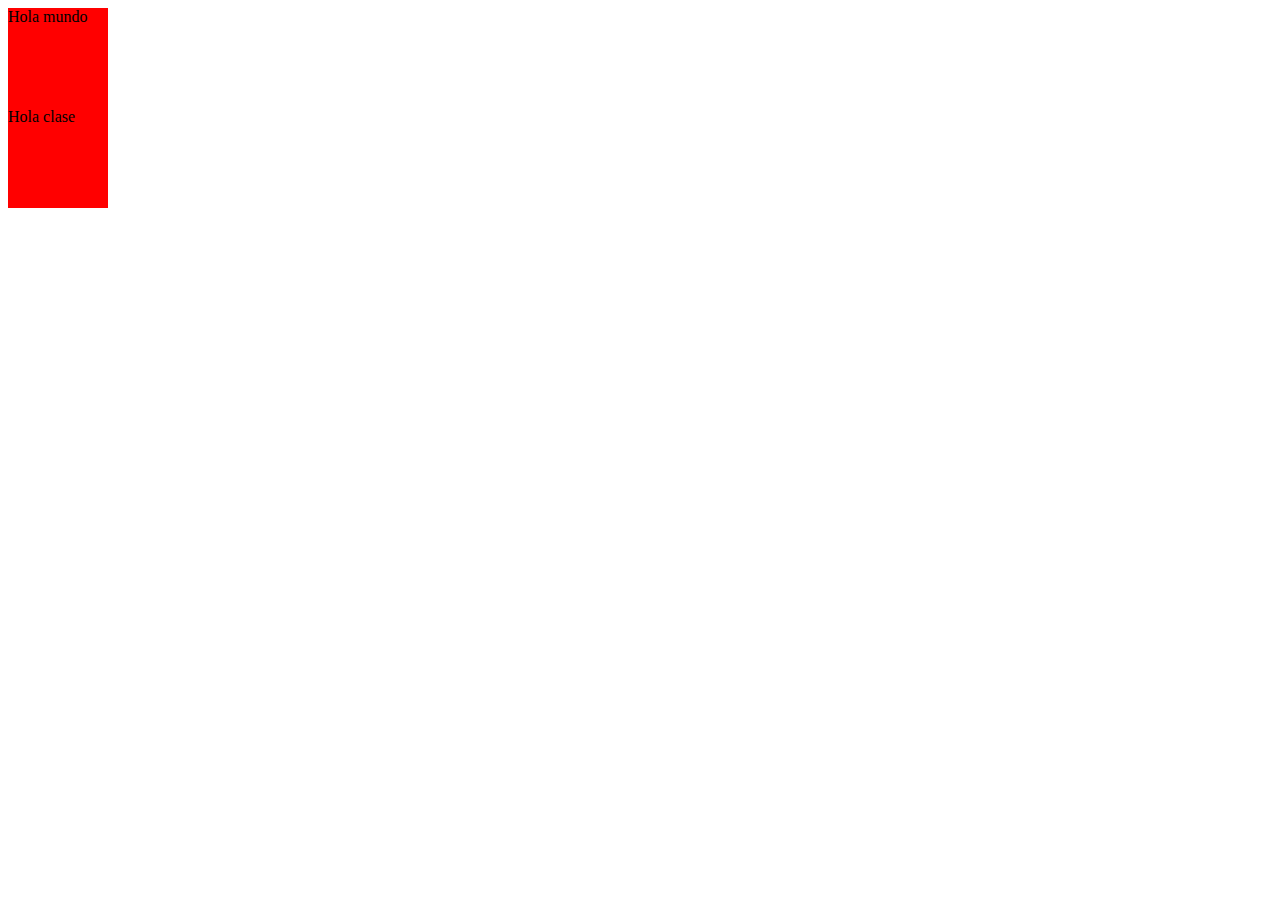
<file: Taller_front_end/punto10/index.html>
<!DOCTYPE html>
<html lang="en">
  <head>
    <meta charset="UTF-8" />
    <meta name="viewport" content="width=device-width, initial-scale=1.0" />
    <title>Document</title>
  </head>
  <style>
    div {
      width: 100px;
      height: 100px;
      position: relative;
      background-color: red;
      animation-name: example;
      animation-duration: 2s;
      animation-iteration-count: infinite;
    }
    @keyframes example {
      0% {
        background-color: red;
        left: 0px;
      }
      50% {
        background-color: yellow;
        left: 200px;
      }
      100% {
        background-color: red;
        left: 0px;
      }
    }
    /*second animation*/
    #div2 {
      width: 100px;
      height: 100px;
      position: relative;
      background-color: red;
      animation-name: example;
      animation-duration: 4s;
      animation-iteration-count: infinite;
      animation-direction: alternate;
    }
    @keyframes example {
      0% {
        background-color: red;
        left: 0px;
        top: 0px;
      }
      25% {
        background-color: blue;
        left: 0px;
        top: 200px;
      }
      50% {
        background-color: green;
        left: 200px;
        top: 200px;
      }
      75% {
        background-color: yellow;
        left: 200px;
        top: 0px;
      }
      100% {
        background-color: red;
        left: 0px;
        top: 0px;
      }
    }
  </style>
  <body>
    <div>Hola mundo</div>
    <div id="div2">Hola clase</div>
  </body>
</html>
</file>
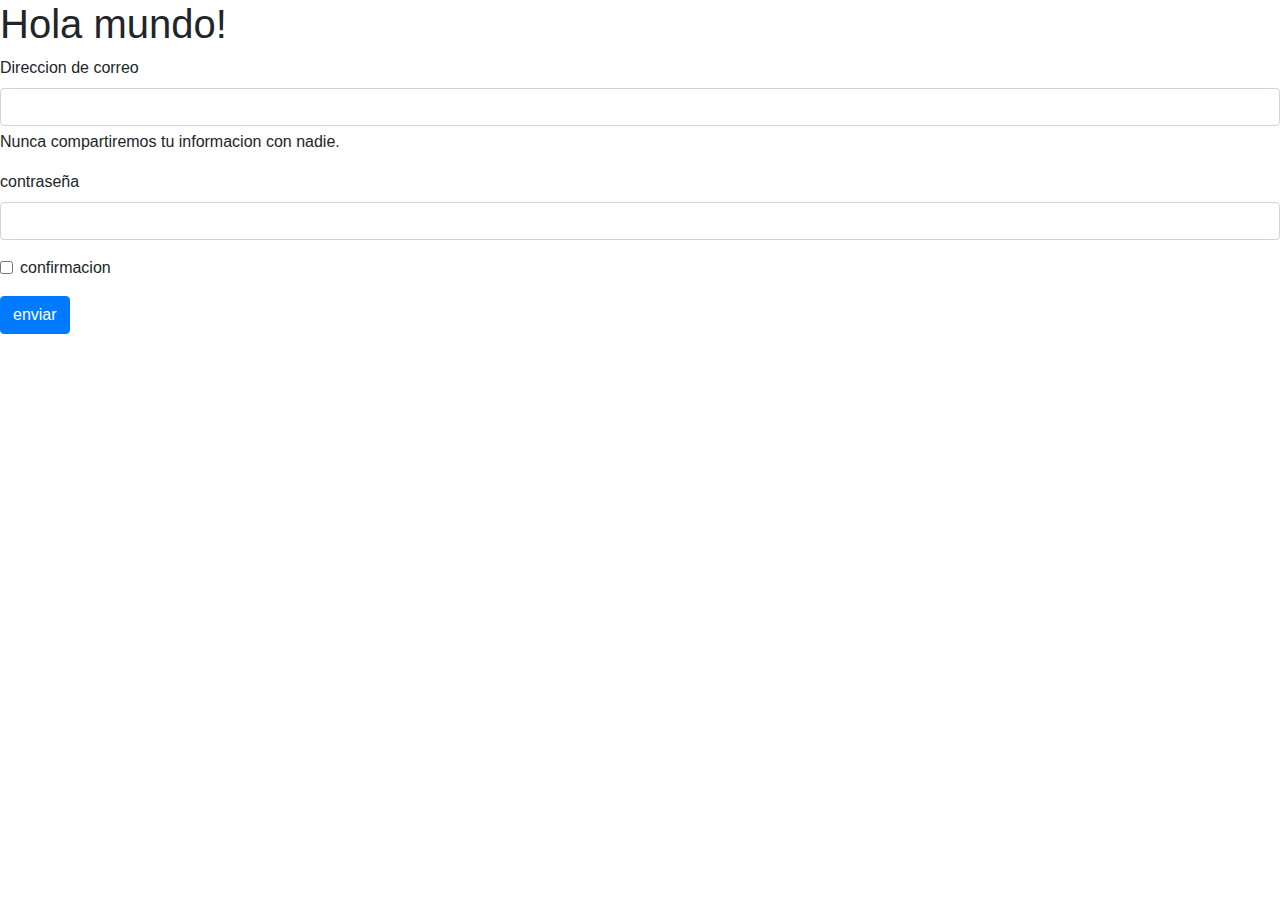
<file: Taller_front_end/punto11/index.html>
<!DOCTYPE html>
<html lang="en">
  <head>
    <!-- Required meta tags -->
    <meta charset="utf-8" />
    <meta
      name="viewport"
      content="width=device-width, initial-scale=1, shrink-to-fit=no"
    />
    <!-- Bootstrap CSS -->
    <link
      rel="stylesheet"
      href="https://cdn.jsdelivr.net/npm/bootstrap@4.0.0/dist/css/bootstrap.min.css"
      integrity="sha384-
Gn5384xqQ1aoWXA+058RXPxPg6fy4IWvTNh0E263XmFcJlSAwiGgFAW/dAiS6JXm"
      crossorigin="anonymous"
    />
    <title>Hola mundo!</title>
  </head>
  <body>
    <h1>Hola mundo!</h1>
    <!-- Optional JavaScript -->
    <!-- jQuery first, then Popper.js, then Bootstrap JS -->
    <script
      src="https://code.jquery.com/jquery-3.2.1.slim.min.js"
      integrity="sha384-
KJ3o2DKtIkvYIK3UENzmM7KCkRr/rE9/Qpg6aAZGJwFDMVNA/GpGFF93hXpG5KkN"
      crossorigin="anonymous"
    ></script>
    <script
      src="https://cdn.jsdelivr.net/npm/popper.js@1.12.9/dist/umd/popper.min.js"
      integrity="sha384-
ApNbgh9B+Y1QKtv3Rn7W3mgPxhU9K/ScQsAP7hUibX39j7fakFPskvXusvfa0b4Q"
      crossorigin="anonymous"
    ></script>
    <script
      src="https://cdn.jsdelivr.net/npm/bootstrap@4.0.0/dist/js/bootstrap.min.js"
      integrity="sha384-
JZR6Spejh4U02d8jOt6vLEHfe/JQGiRRSQQxSfFWpi1MquVdAyjUar5+76PVCmYl"
      crossorigin="anonymous"
    ></script>
    <form>
      <div class="mb-3">
        <label for="exampleInputEmail1" class="form-label"
          >Direccion de correo</label
        >
        <input
          type="email"
          class="form-control"
          id="exampleInputEmail1"
          ariadescribedby="emailHelp"
        />
        <div id="emailHelp" class="form-text">
          Nunca compartiremos tu informacion con nadie.
        </div>
      </div>
      <div class="mb-3">
        <label for="exampleInputPassword1" class="form-label">contraseña</label>
        <input
          type="password"
          class="form-control"
          id="exampleInputPassword1"
        />
      </div>
      <div class="mb-3 form-check">
        <input type="checkbox" class="form-check-input" id="exampleCheck1" />
        <label class="form-check-label" for="exampleCheck1">confirmacion</label>
      </div>
      <button type="submit" class="btn btn-primary">enviar</button>
    </form>
  </body>
</html>
</file>
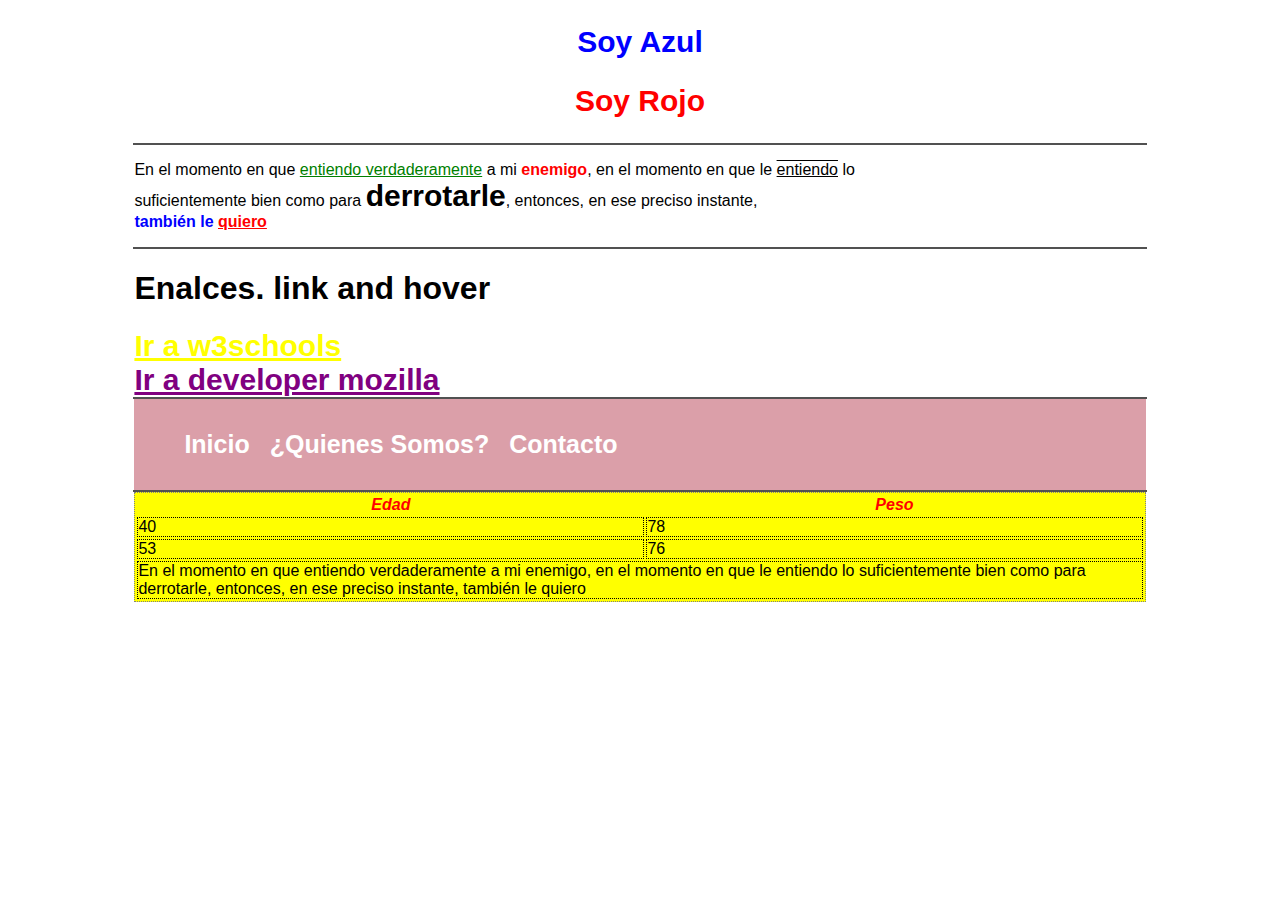
<file: Taller_front_end/puntos4-8/index.html>
<!DOCTYPE html>
<html lang="en">
<head>
  <meta charset="UTF-8">
  <meta name="viewport" content="width=device-width, initial-scale=1.0">
  <link rel="stylesheet" href="../puntos4-8/css/style.css">
  <title>Solucion cuestionario Front_end</title>
</head>
<body>
  <section id="punto4">
        <h2 class="azul">Soy Azul</h2>
        <h2 class="rojo">Soy Rojo</h2>
    </section>
    <hr>
    <section id="punto5">
        <p>En el momento en que <span class="p1">entiendo verdaderamente</span> a mi <span class="p2">enemigo</span>,
            en el momento en que le <span class="p3">entiendo</span> lo <br> suficientemente bien como para
            <span class="p4">derrotarle</span>, entonces, en ese preciso instante, <br> <span class="p5">también le</span> <span class="p6">quiero</span>
        </p>
    </section>
    <hr>
    <section id="punto6">
        <h1>Enalces. link and hover</h1>
        <a class="dev1" href="https://www.w3schools.com" target="_blank">Ir a w3schools</a>
        <br>
        <a class="dev2" href="https://developer.mozilla.org/en-US/" target="_blank">Ir a developer mozilla</a>
    </section>
    <hr>
    <section id="punto7">
       <nav>
            <ul>
                <li>
                    <i>Inicio</i>
                </li>
                <li>
                    <i>¿Quienes Somos?</i>
                </li>
                <li>
                    <i>Contacto</i>
                </li>
            </ul>
       </nav>
    </section>
    <hr>
    <section id="punto8">
        <table>
            <thead>
                <tr>
                    <th>Edad</th>
                    <th>Peso</th>
                </tr>
                <tbody>
                    <tr>
                        <td>40</td>
                        <td>78</td>
                    </tr>
                    <tr>
                        <td>53</td>
                        <td>76</td>
                    </tr>
                    <tr>
                        <td colspan="2">En el momento en que entiendo verdaderamente a mi enemigo,
                            en el momento en que le entiendo lo suficientemente bien como para
                            derrotarle, entonces, en ese preciso instante, también le quiero
                        </td>
                    </tr>
                </tbody>
            </thead>
        </table>
    </section>
</body>
</html>
</file>
<file: Taller_front_end/puntos4-8/css/style.css>
* {
  font-family: Arial, Helvetica, sans-serif;
}
hr {
  width: 80%;
  margin: auto;
  border: 1px solid rgb(81, 81, 81);
}
section {
  width: 80%;
  height: auto;
  margin: auto;
}
.azul {
  color: blue;
}
.rojo {
  color: red;
}
#punto4 h2 {
  text-align: center;
  font-size: 30px;
  font-weight: bold;
}
#punto5 .p1 {
  color: green;
  text-decoration: underline;
}
#punto5 .p2 {
  color: red;
  font-weight: bold;
}
#punto5 .p3 {
  text-decoration: overline underline;
}
#punto5 .p4 {
  font-weight: bold;
  font-size: 30px;
}
#punto5 .p5 {
  font-weight: bold;
  color: blue;
}
#punto5 .p6 {
  font-weight: bold;
  color: red;
  text-decoration: underline;
}
#punto6 .dev1 {
  font-size: 30px;
  text-decoration: underline;
  color: yellow;
  font-weight: bold;
}
#punto6 .dev1:hover {
  color: black;
}
#punto6 .dev2 {
  font-size: 30px;
  text-decoration: underline;
  color: purple;
  font-weight: bold;
}
#punto6 .dev2:hover {
  color: chocolate;
}
#punto7 nav {
  background-color: rgb(219, 159, 169);
}
#punto7 ul {
  display: inline-flex;
}
#punto7 li {
  padding: 15px 10px;
  list-style: none;
}
#punto7 li:hover {
  background-color: blue;
}
#punto7 i {
  font-weight: bold;
  font-style: normal;
  font-size: 25px;
  color: white;
}
#punto8 table {
  background-color: yellow;
  border: 1px dotted gray;
  padding: 0px;
}
#punto8 table th::first-letter {
  font-weight: bold;
}
#punto8 table th {
  color: red;
  font-style: italic;
  border: none;
}
#punto8 table td {
  padding: 0px;
  border: 1px dotted black;
}
</file>
